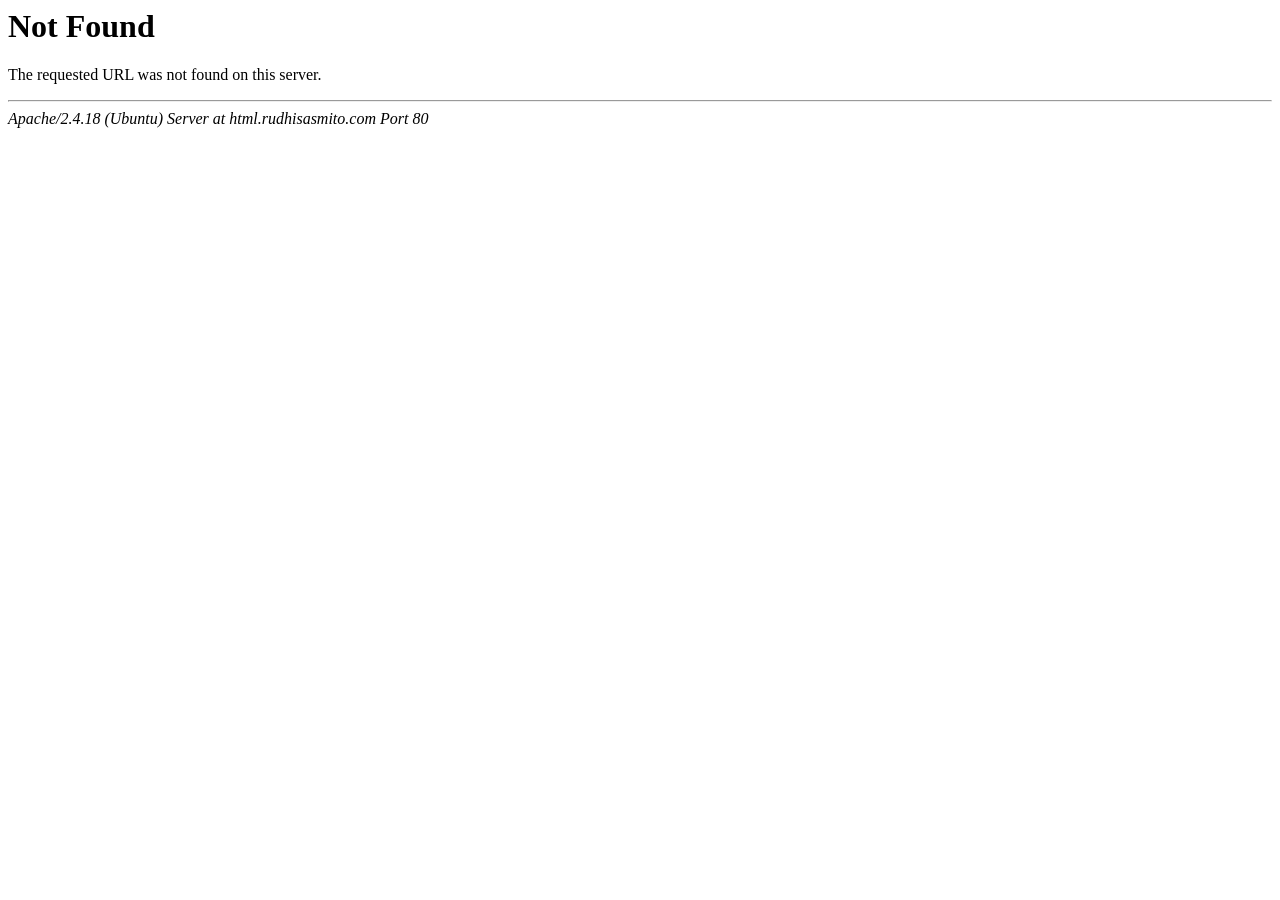
<file: static/fonts/glyphicons-halflings-regular-2.html>
<!DOCTYPE HTML PUBLIC "-//IETF//DTD HTML 2.0//EN">
<html><head>
<title>404 Not Found</title>
</head><body>
<h1>Not Found</h1>
<p>The requested URL was not found on this server.</p>
<hr>
<address>Apache/2.4.18 (Ubuntu) Server at html.rudhisasmito.com Port 80</address>
</body></html>
</file>
